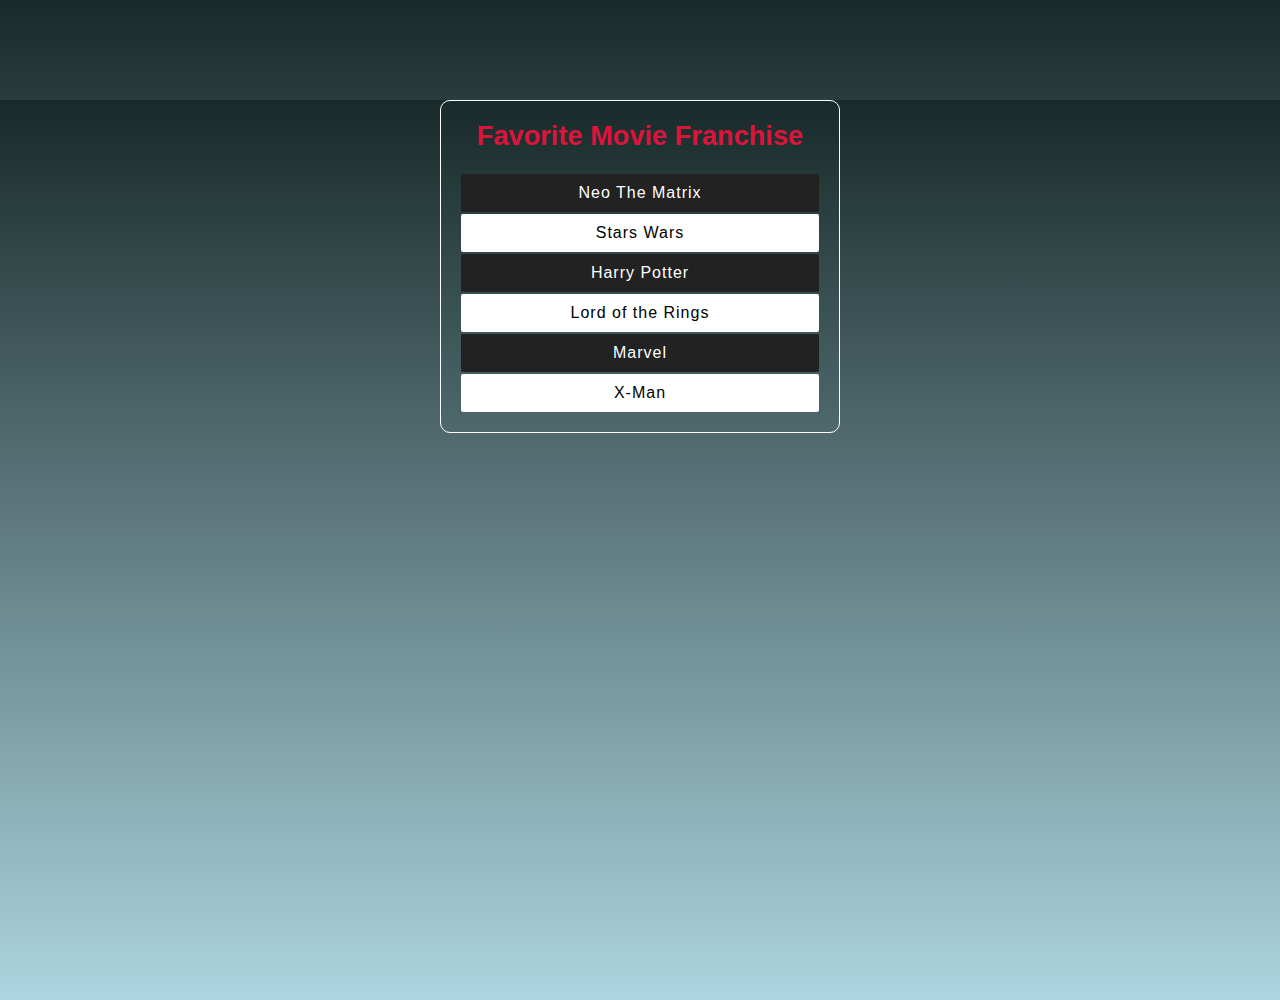
<file: Language/DOM/index.html>
<!DOCTYPE html>
<html lang="en">
<head>
    <meta charset="UTF-8">
    <meta name="viewport" content="width=device-width, initial-scale=1.0">
    <title>DOM intro</title>
    <link rel="stylesheet" href="style.css">
</head>
<body>
    <div class="container">
        <h1 id="main-heading">Favorite Movie Franchise</h1>
        <ul>
            <li class="list-item">
                <span>Neo</span>
                The Matrix</li>
            <li class="list-item">Stars Wars</li>
            <li class="list-item">Harry Potter</li>
            <li class="list-item">Lord of the Rings</li>
            <li class="list-item">Marvel</li>
        </ul>
    </div> 
    <script src="script.js"></script>
</body>
</html>
</file>
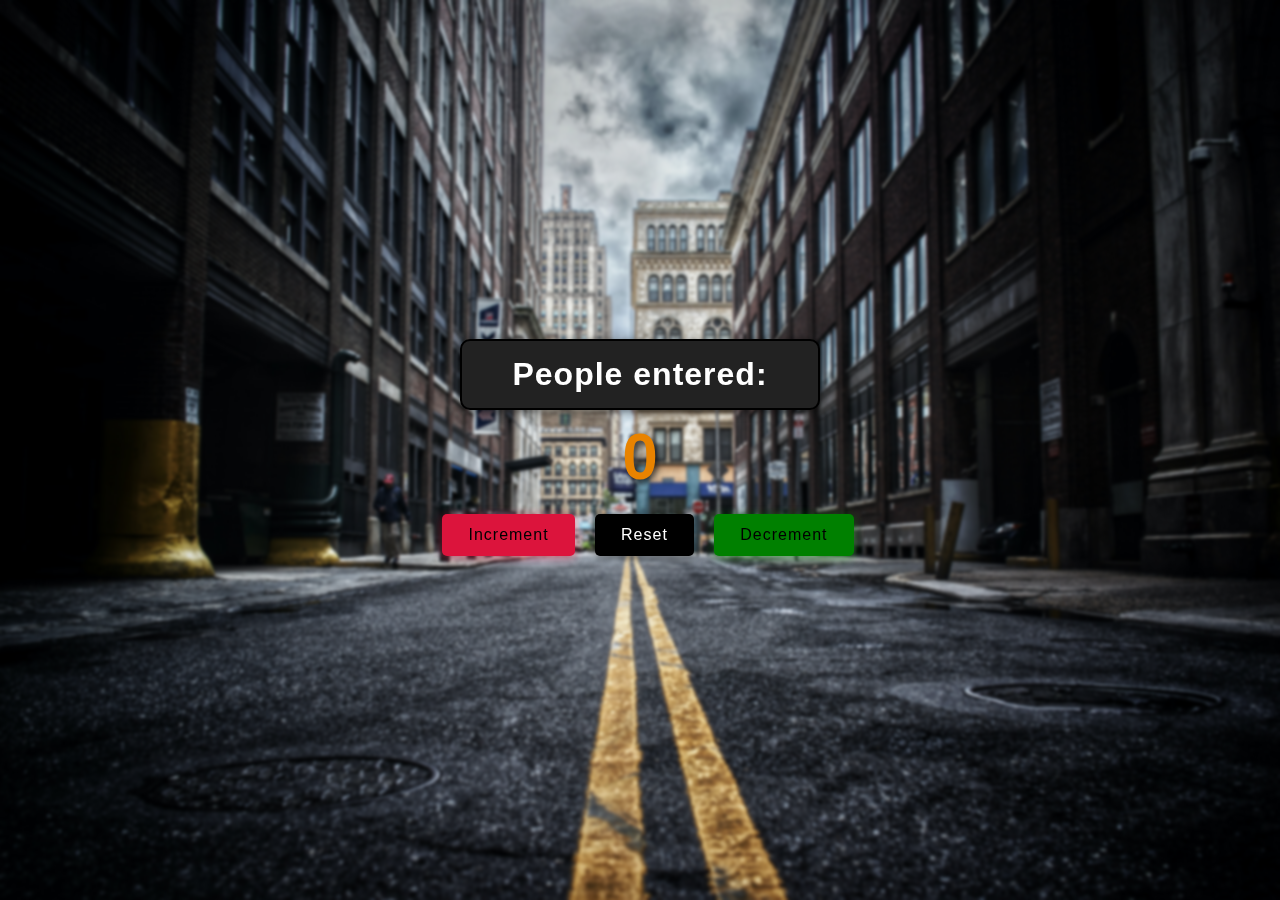
<file: Refresher/passenger Counter/index.html>
<!DOCTYPE html>
<html lang="en">
<head>
    <meta charset="UTF-8">
    <meta name="viewport" content="width=device-width, initial-scale=1.0">
    <title>People Counter</title>
    <link rel="stylesheet" href="style.css">
</head>
<body>
    <h1>People entered:</h1>
    <h2 id="count-el">0</h2>
    <div class="box">
        <button id="increment" type="submit" onclick="increment()">Increment</button>
        <button id="reset" type="reset" onclick="reset()">Reset</button>
        <button id="decrement" type="submit" onclick="decrement()">Decrement</button>
    </div>
    <h3 id="stat"></h3>
    <script src="app.js"></script>
</body>
</html>
</file>
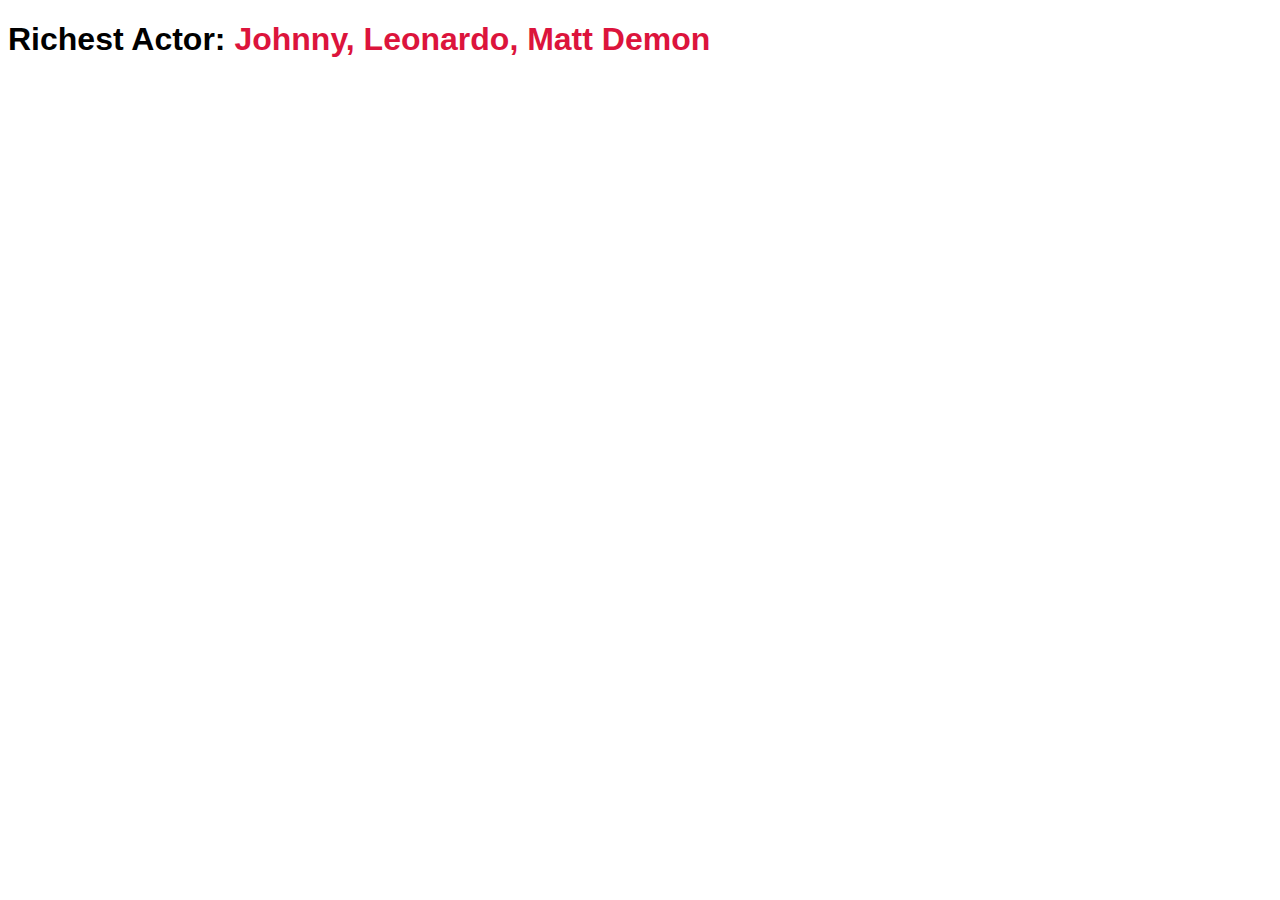
<file: Language/Higher Order Functions/filter.html>
<!DOCTYPE html>
<html lang="en">
    <head>
        <meta charset="UTF-8" />
        <meta name="viewport" content="width=device-width, initial-scale=1.0" />
        <title>Document</title>
        <style>
            *{
                font-family: sans-serif;
            }
            span{
                color: crimson;
                text-transform: capitalize;
            }
        </style>
    </head>
    <body>
        <h1>Richest Actor: <span id="name"></span></h1>
        <script>
            const actors = [
                { name: "johnny", networth: 29000000 },
                { name: "amber", networth: 1009099 },
                { name: "leonardo", networth: 98000000 },
                {name:'matt demon',networth:1700000000}
            ];
            const output = document.getElementById("name")
            let result = actors.filter((actor) => actor.networth > 10000000)
            let names = result.map(acotor => acotor.name)
            names = names.join(', ')
            output.innerHTML = names
        </script>
    </body>
</html>
</file>
<file: Language/DOM/style.css>
*{
    margin: 0;
    padding: 0;
    box-sizing: border-box;
    font-family: sans-serif;
}
html,body{
    height: 100%;
    width: 100%;
    background:linear-gradient( rgb(24, 42, 41), rgb(173, 212, 224));
}
.container{
    width: 400px;
    margin: 100px auto;
    border: 1px solid white;
    border-radius: 10px;
    gap: 1rem;
}
.container h1{
    padding-top: 1.2rem;
    font-size: 1.7rem;
    text-align: center;
    color: white;
}
ul{
    padding: 20px;
}
li{
    list-style-type: none;
    padding: 10px 40px;
    background-color: #fff;
    margin-top: 2px;
    text-align: center;
    border-radius: 2px;
    letter-spacing: 1px;
}
</file>
<file: Refresher/passenger Counter/style.css>
*{
    margin: 0;
    padding: 0;
    box-sizing: border-box;
}
html,body{
    height: 100%;
    width: 100%;
}
body{
    background-image: url('edan-cohen-gjmbiBK9kI4-unsplash.jpg');
    background-size: cover;
    background-position: center;
    display: flex;
    flex-direction: column;
    justify-content: center;
    align-items: center;
    font-weight: bold;
    font-family: sans-serif;
    backdrop-filter: blur(1.5px);
}
h1{
    margin-top: 10px;
    margin-bottom: 10px;
    color: white;
    border: 2px solid black;
    background-color: #222;
    padding: 15px 50px;
    border-radius: 10px;
    letter-spacing: 1px;
    box-shadow: 0 2px 10px rgba(2,2,2,.5);
}
h2{
    font-size: 4rem;
    margin-top: 0;
    margin-bottom: 20px;
    color: rgb(232, 131, 0);
    text-shadow: 3px 3px 6px rgba(0,0,0,.7);    
}
button{
    padding: 12px 26px;
    border-style: none;
    border-radius: 5px;
    letter-spacing: 1px;
    font-size: 1rem;
    background-color: cadetblue;
    margin-left: 1rem;
}
#increment{
    background-color: rgb(220, 20, 60);
    box-shadow: 0 2px 10px rgba(220, 20, 60,0.5);
}
#increment:hover{
    background-color: rgb(177, 19, 50);
}
#reset{
    background-color: #000;
    box-shadow: 0 2px 10px rgba(0, 0, 0,0.5);
    
    color: #fff;
}
#reset:hover{
    background-color: #282727;
}
#decrement{
    box-shadow: 0 2px 10px rgba(0, 128, 0,0.5);
    background-color: green;
}
#decrement:hover{
    background-color: rgb(21, 102, 21);

}
h3{
    padding-top: 1rem;
    font-weight: bold;
    font-size: 1.2rem;
    color: crimson;
}
</file>
